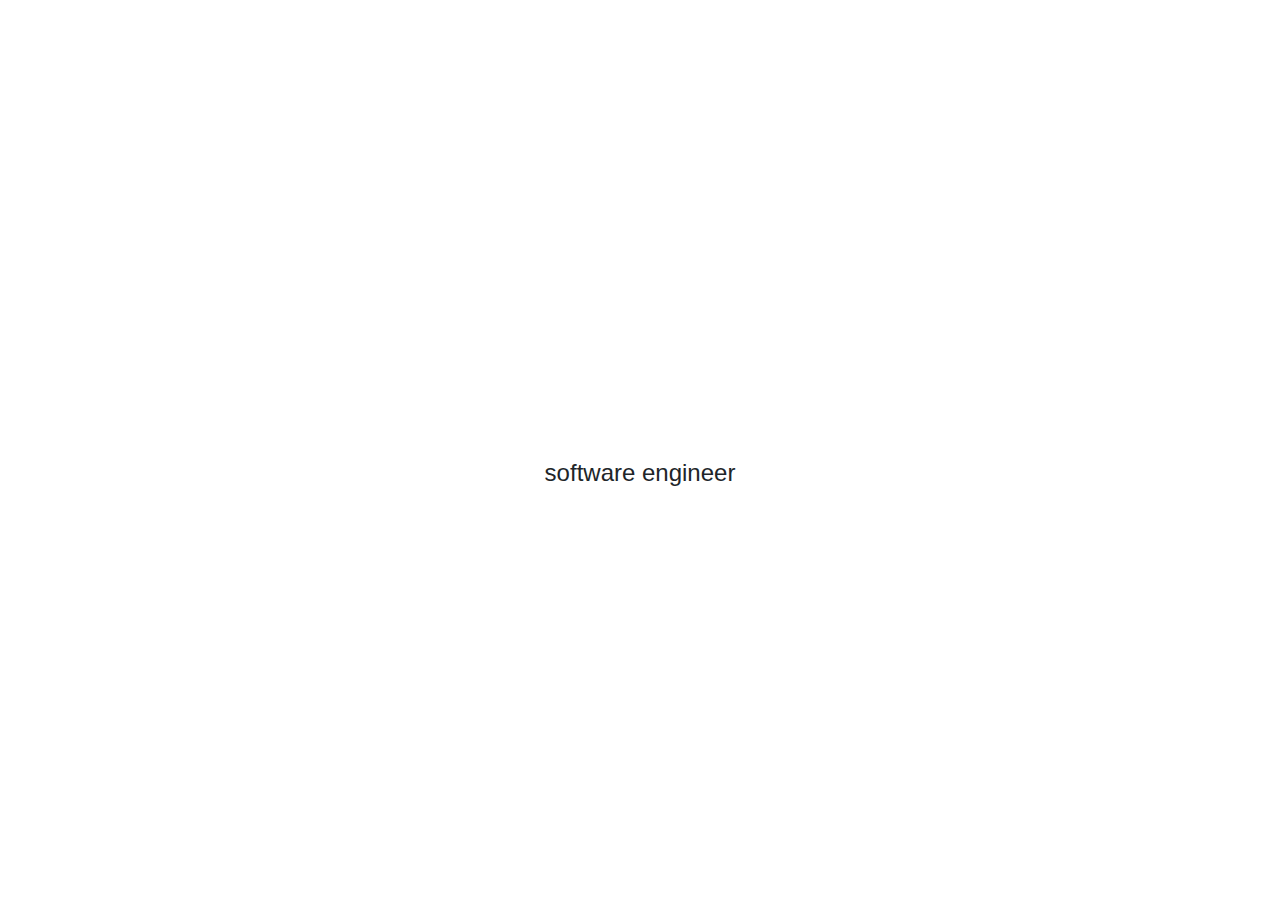
<file: Website.html>
<!DOCTYPE html>
<html lang="en">
<head>

    <meta charset="UTF-8">
    <meta name="viewport" content="width=device-width, initial-scale=1.0">
    <meta http-equiv="X-UA-Compatible" content="ie=edge">
    <title>Jacob Park</title>

    <!-- Fonts -->
    <link href="https://fonts.googleapis.com/css?family=Open+Sans" rel="stylesheet">
     <!-- Icons -->
     <link rel="stylesheet" href="https://use.fontawesome.com/releases/v5.6.3/css/all.css" integrity="sha384-UHRtZLI+pbxtHCWp1t77Bi1L4ZtiqrqD80Kn4Z8NTSRyMA2Fd33n5dQ8lWUE00s/" crossorigin="anonymous">
     <!--Favicon-->
     <link href="favicon/favicon.ico" rel="icon" type="image/x-icon">
     <!-- Bootstrap -->
    <link rel="stylesheet" href="https://maxcdn.bootstrapcdn.com/bootstrap/4.0.0/css/bootstrap.min.css" integrity="sha384-Gn5384xqQ1aoWXA+058RXPxPg6fy4IWvTNh0E263XmFcJlSAwiGgFAW/dAiS6JXm" crossorigin="anonymous">
    <!-- CSS Code -->
    <link rel="stylesheet" href="css/style.css">
</head>

<body>
    <div class="bg-image"></div>
    <div class="layer"></div>

    <div class="header">
        <div class="container text-center my-auto"> 
            <div inner>
            <h1><span data-hover="Soobin">Jacob</span> Park</h1>
            </div>
            <hr>
            <h4>software engineer</h4>
            <ul class="links">
                <li><a href="mailto:soobinjppark@gmail.com" class="btn"><i class="far fa-envelope"></i></a></li>
                <li><a href="https://github.com/jacobspark" class="btn" target="_blank"><i class="fab fa-github-alt"></i></a></li>
                <li><a href="https://www.linkedin.com/in/jacobspark/" class="btn" target="_blank"><i class="fab fa-linkedin"></i></a></li>
                <li><a href="docs/resume.pdf" class="btn" target="_blank" id="file"><i class="far fa-file-alt"></i></a></li>
            </ul>
        </div>
    </div>

       
    
</body>
</html>
</file>
<file: css/style.css>
/* .bg-image {
    display: block;
    position: fixed;
    background-size: cover;
    background-repeat: no-repeat;
    background-position: center;
    height: 100%;
    width: 100%;
    z-index: -10;
} */

h1, h5, p { 
    font-family: 'Open Sans', sans-serif; 
    font-weight : 200;
    color: #000;
    text-transform: uppercase;
    letter-spacing: 0.5em;
    opacity: 0;
}

h1 {
    margin-bottom: 20px; 
}
h5 {
    margin-bottom: 30px; 
}

a {
    opacity: 0;
    margin: 0px 10px 0px 10px;
    -webkit-appearance: none;
    -moz-appearance: none;
    background: transparent;
}

hr {
    border: 0;
    height: 0;
    border-top: 1px solid rgba(0, 0, 0, 0.1);
    border-bottom: 1px solid rgba(255, 255, 255, 0.3);
    width: 225px;
    opacity: 0;
}


.header {
    display: flex;
    height: 100vh;
    justify-content: center;
    align-items: center;
}

.container {
    z-index: 2;
}


.links {
    list-style-type: none;
    margin: auto;
    margin-top: 1em;
}

.links li {
    display: inline-block;
}
</file>
